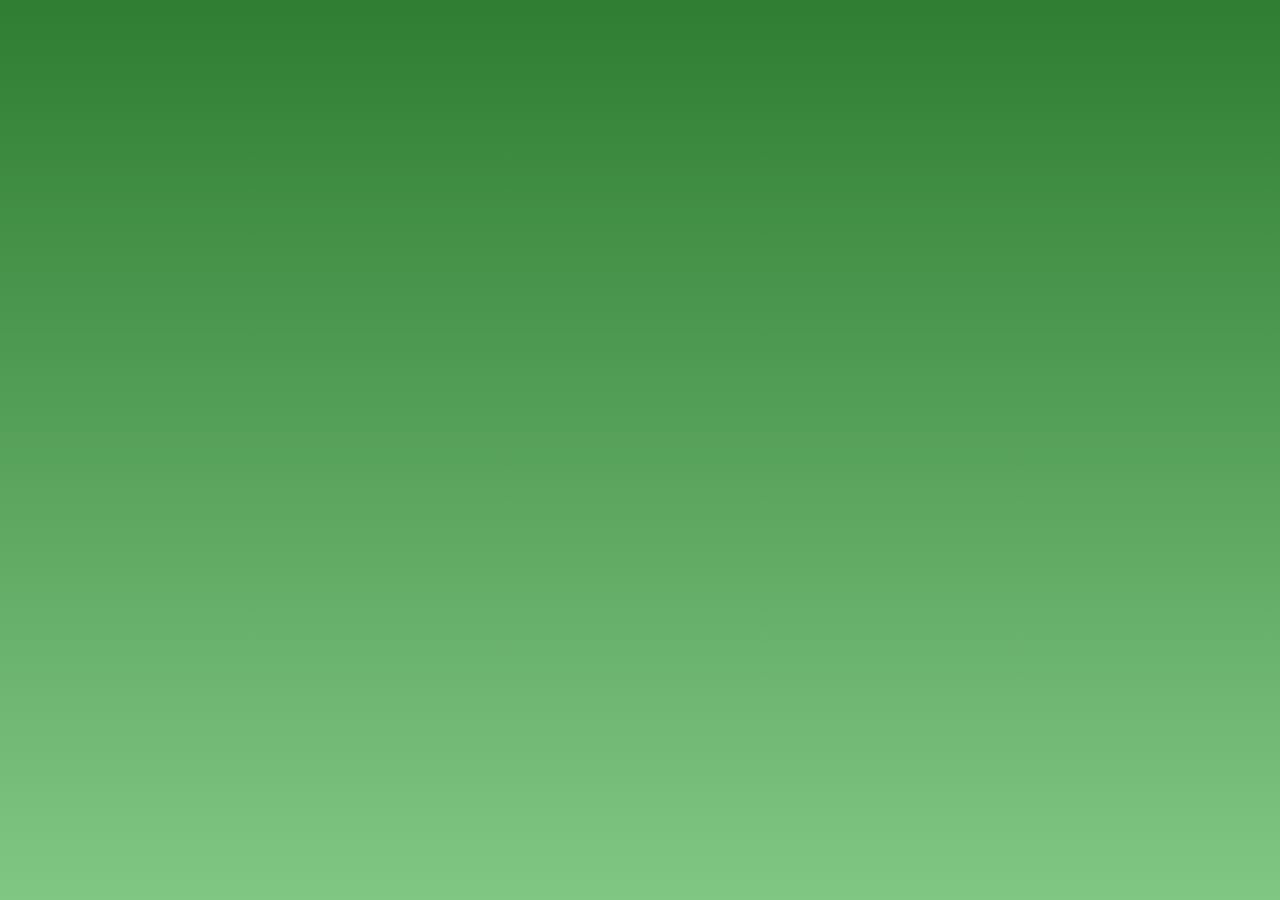
<file: parks/gateWay/index.html>
<!DOCTYPE html>
<html lang="en">
<head>
    <meta charset="UTF-8">
    <meta name="viewport" content="width=device-width, initial-scale=1.0">
    <title>Document</title>
    <link rel="stylesheet" href="style.css">
</head>
<body>
    
</body>
</html>
</file>
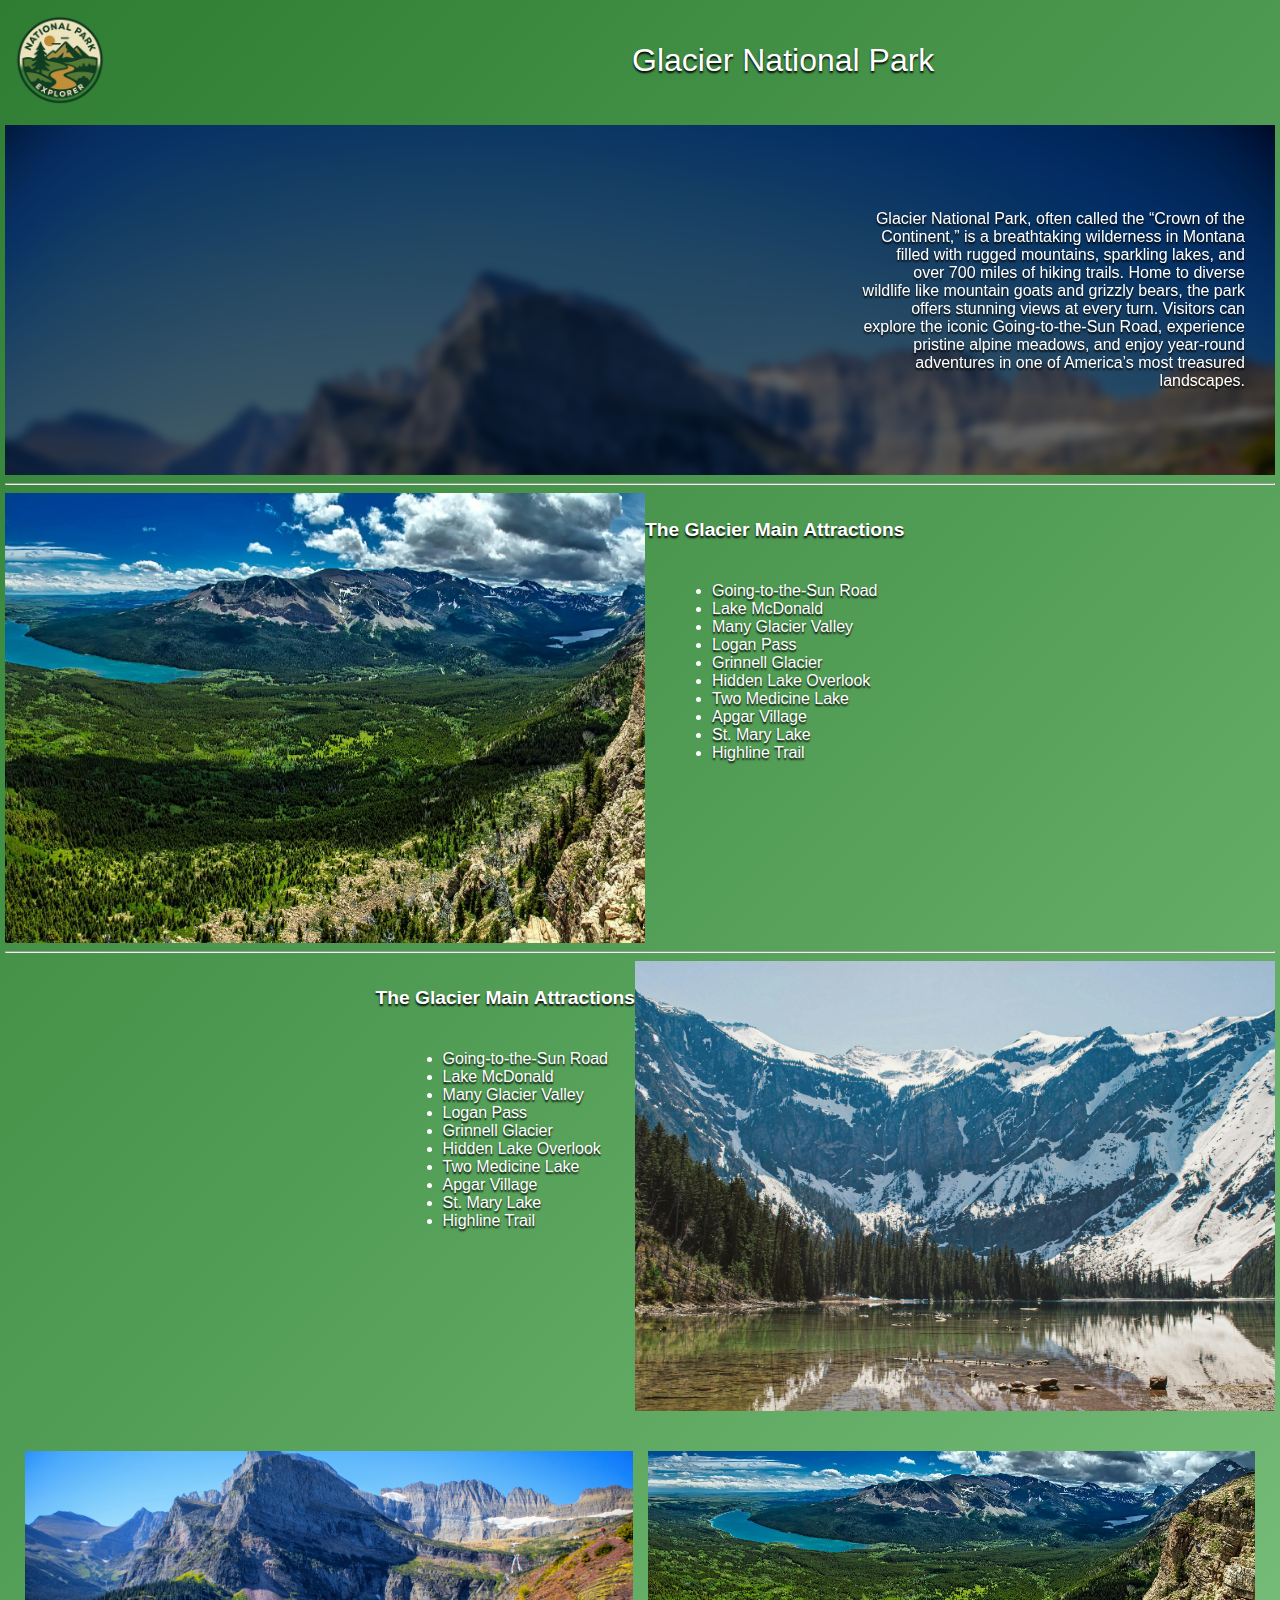
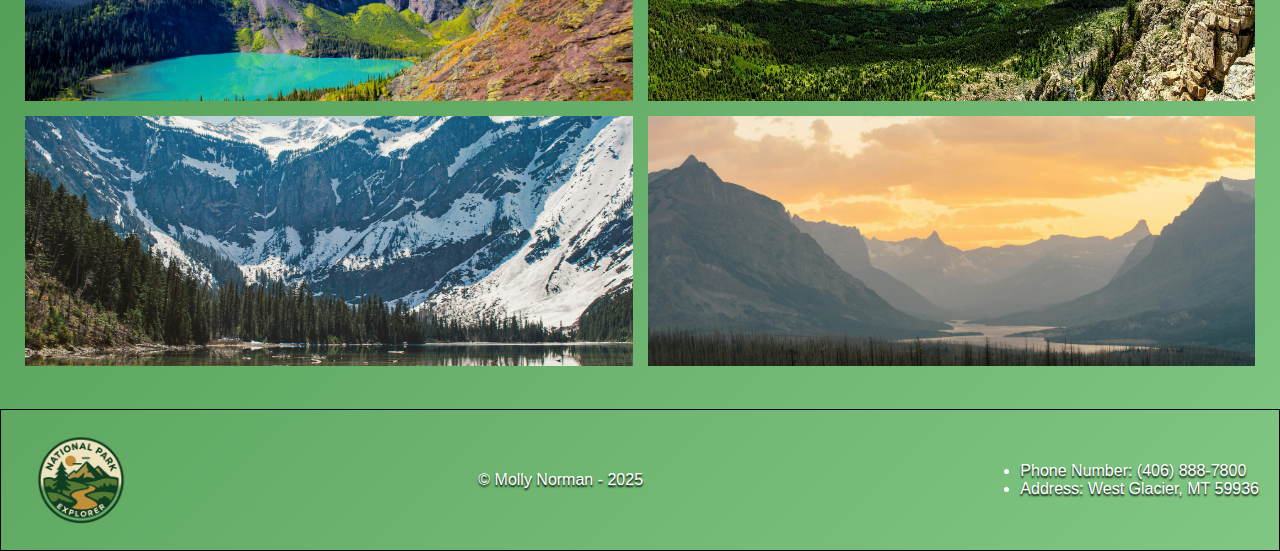
<file: parks/glacier/index.html>
<!DOCTYPE html>
<html lang="en">
<head>
    <meta charset="UTF-8">
    <meta name="viewport" content="width=device-width, initial-scale=1.0">
    <title>Document</title>
    <link rel="stylesheet" href="../../parks/glacier/style.css">
</head>
<body>
    <header>
        <img id="logo" src="../../assets/images/logo.png" alt="National Park Explorer Logo">
        <script>
            const logo = document.getElementById("logo")
            logo.addEventListener("click", ()=> {
                window.location.href = "/"
            })
        </script>

        <h3>Glacier National Park</h3>
    </header>
<main>
    <section class="hero">
        <div id="overlay"></div>
        <p>Glacier National Park, often called the “Crown of the Continent,” is a breathtaking wilderness in Montana filled with rugged mountains, sparkling lakes, and over 700 miles of hiking trails. Home to diverse wildlife like mountain goats and grizzly bears, the park offers stunning views at every turn. Visitors can explore the iconic Going-to-the-Sun Road, experience pristine alpine meadows, and enjoy year-round adventures in one of America’s most treasured landscapes.</p>
    </section>
    <hr>
    <section>
            <div class="contentArea">
                <img src="../../assets/images/glacier/glacier2.jpg" alt="">
                <div>
                    <h4>The Glacier Main Attractions</h4>
                        <ul>
                            <li>Going-to-the-Sun Road</li>
                            <li>Lake McDonald</li>
                            <li>Many Glacier Valley</li>
                            <li>Logan Pass</li>
                            <li>Grinnell Glacier</li>
                            <li>Hidden Lake Overlook</li>
                            <li>Two Medicine Lake</li>
                            <li>Apgar Village</li>
                            <li>St. Mary Lake</li>
                            <li>Highline Trail</li>
                        </ul>
                </div>
            </div>
            <hr>
            <div class="contentArea reverse">
                <img src="../../assets/images/glacier/glacier3.jpg" alt="">
                <div>
                    <h4>The Glacier Main Attractions</h4>
                        <ul>
                            <li>Going-to-the-Sun Road</li>
                            <li>Lake McDonald</li>
                            <li>Many Glacier Valley</li>
                            <li>Logan Pass</li>
                            <li>Grinnell Glacier</li>
                            <li>Hidden Lake Overlook</li>
                            <li>Two Medicine Lake</li>
                            <li>Apgar Village</li>
                            <li>St. Mary Lake</li>
                            <li>Highline Trail</li>
                        </ul>
                </div>
            </div>
        </section>

        <section class="imageViewer">
            <img src="../../assets/images/glacier/glacier.jpg" alt="">
            <img src="../../assets/images/glacier/glacier2.jpg" alt="">
            <img src="../../assets/images/glacier/glacier3.jpg" alt="">
            <img src="../../assets/images/glacier/glacier4.jpg" alt="">
        </section>
    </main>
    <br>


<footer>
        <img src="../../assets/images/logo.png" alt="Grand Canyon Logo">
        <p> © Molly Norman - 2025</p>

        <div>
            <ul>
                <li>Phone Number: (406) 888-7800</li>
                <li>Address: West Glacier, MT 59936</li>
            </ul>
        </div>
    </footer>
    
</body>
</html>
</file>
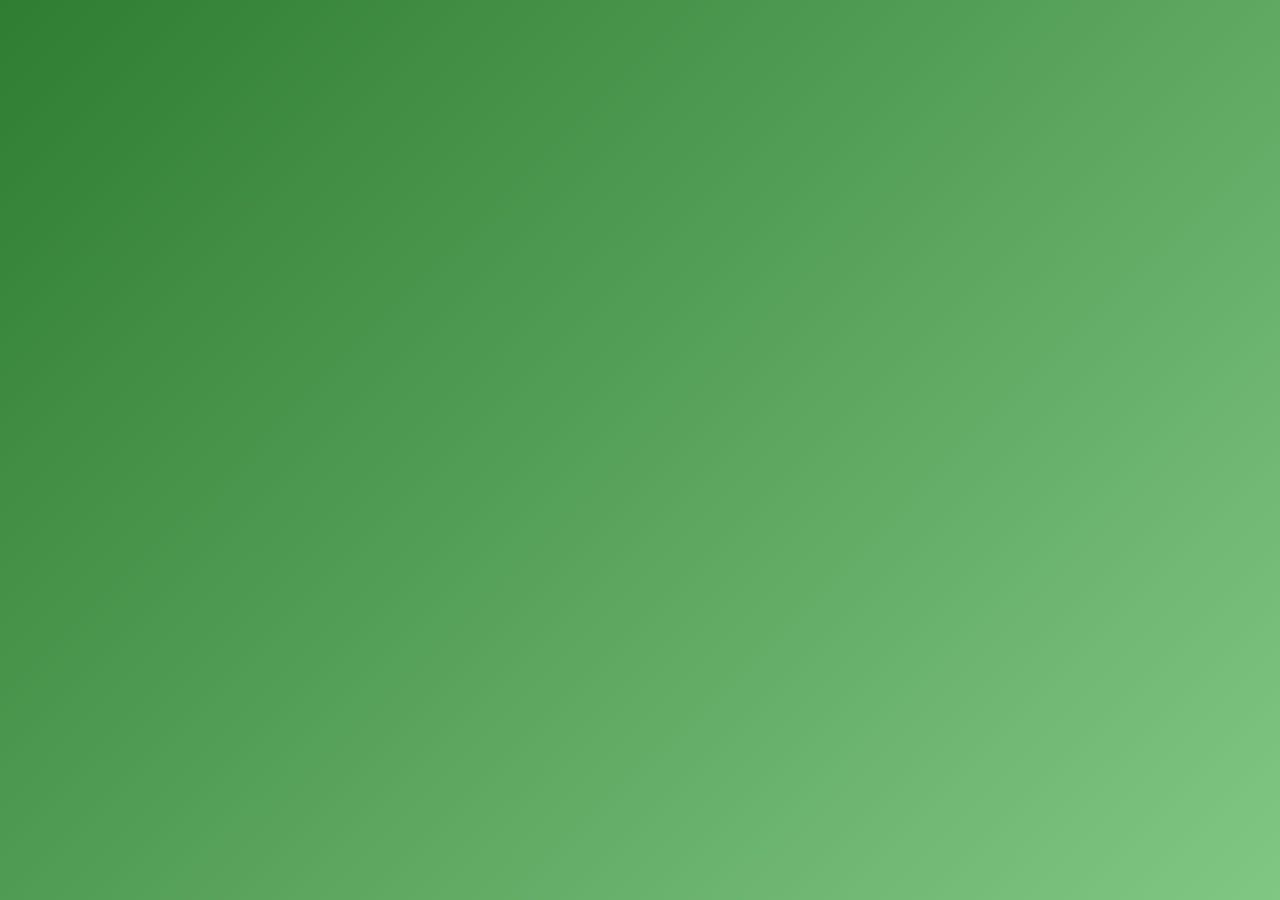
<file: parks/YellowStone/index.html>
<!DOCTYPE html>
<html lang="en">
<head>
    <meta charset="UTF-8">
    <meta name="viewport" content="width=device-width, initial-scale=1.0">
    <link rel="stylesheet" href="style.css">
    <title>Document</title>
</head>
<body>
    
</body>
</html>
</file>
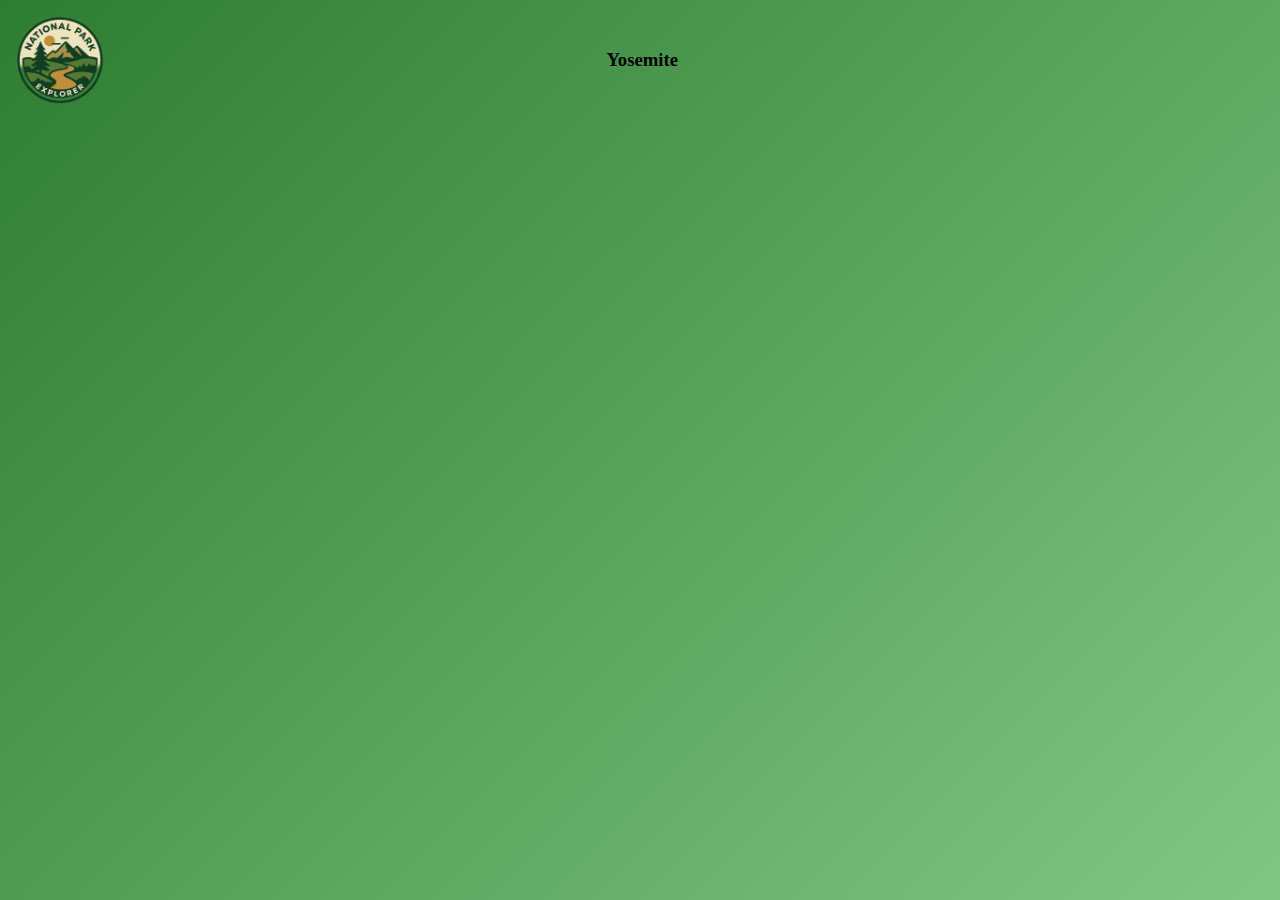
<file: parks/Yosemite/index.html>
<!DOCTYPE html>
<html lang="en">
<head>
    <meta charset="UTF-8">
    <meta name="viewport" content="width=device-width, initial-scale=1.0">
    <title>Document</title>
    <link rel="stylesheet" href="../../parks/Yosemite/style.css">
</head>
<body>
   <header>
        <img src="../../assets/images/logo.png" alt="National Park Explorer">
        <h3>Yosemite</h3>
   </header>
</body>
</html>
</file>
<file: parks/gateWay/style.css>
body{
    padding: 0;
    margin: 0;
    background: linear-gradient(#2e7d32, #81c784);
    background-repeat: no-repeat;
    min-height: 100vh;
}
/* Header */
header{
    display: flex;
    align-items: center;
    gap: 35%;
}

header img{
    height: 120px;
}

header h3{
    font-size: 2.4em;
    color: white;
    font-family: " Segoe UITahoma, Geneva, Verdana, sans-serif";
    font-weight: 300;
}
/* End of header */

/* Hero Baner */
.hero{
    background-image: url("/assets/images/gateway/pexels-kaia-4059181.jpg");
    width: 100vw;
    height: 350px;
    background-size: cover;
    display: flex;
    flex-direction: row-reverse;
}

.hero p{
    max-width: 30vw;
    text-align: end;
    margin: 30px;
    color: white;
    font-family: "Segoe UI, Tahoma, Geneva, Verdana, sans-serif";
    text-shadow: 0px 2px 2px black; 

}

/* end of hero Baner */

/* Main Content */
 .contentArea{
display: flex;

}
.contentArea img {
    height: 70vh;
    width: 50vw;
    object-fit: cover;
}

.contentArea ul{
    width: 50vw;
}

.contentArea div{
    display: flex;
    flex-direction: column;
    align-items: center;
}

.contentArea h4{
    font-size: 30px;
}
.reverse{
    flex-direction: column-reverse;
 }
/* End of main Content */


* {
    color: white;
    font-family: "Segoe UI, Tahoma, Geneva, Verdana, sans-serif";
    text-shadow: 0px 2px 2px black; 
}
</file>
<file: parks/glacier/style.css>
body {
    padding: 0;
    margin: 0;
    background: linear-gradient(135deg, #2e7d32, #81c784);
    min-height: 100vh;
}
/* Header */
header {
    display: flex;
    align-items: center;
    gap: 40%;
}

header img {
    height: 120px;
}
header h3 {
   font-size: 2.0em;
   color: white;
   font-family: "Segoe UI", Tahoma, Geneva, Verdana, sans-serif;
   font-weight: 300;
}

/* End Header */

/* Hero Banner */

.hero {
    background-image: url("../../assets/images/glacier/glacier.jpg");
    width: calc(100vw - 10px);
    height: 350px;
    background-size: cover;
    display: flex;
    flex-direction: row-reverse;
    align-items: center;
    position: relative;
}

.hero p {
    max-width: 30vw;
    text-align: end;
    margin: 30px;
    color: white;
    font-family: "Segoe UI", Tahoma, Geneva, Verdana, sans-serif;
    text-shadow: 0px 2px 2px black;
    z-index: 1;
}

#overlay {
    position: absolute;
    width: 100%;
    height: 100%;
    background-color: rgba(0, 0, 0, 0.6);
    backdrop-filter: blur(4px);

}

/* End Hero Banner */

/* Main Content */
main {
    padding: 5px;
}
.contentArea {
    display: flex;
}

.contentArea div {
    display: flex;
    flex-direction: column;
    align-items: center;
}

.contentArea div h4 {
    font-size: larger;
}

.reverse {
    flex-direction: row-reverse;
}

.contentArea img {
    width: 50vw;
    height: 50vh;
    object-fit: cover;
}

.imageViewer {
    display: flex;
    gap: 15px;
    flex-wrap: wrap;
    margin-top: 20px;
    padding: 20px;
}

.imageViewer img {
    flex: 1;
    height: 250px;
    object-fit: cover;
}

/* END Main Content */

/* Footer */
footer {
    display: flex;
    height: 100px;
    border: 1px solid black;
    justify-content: space-between;
    align-items: center;
    padding: 20px;
}

footer img {
    height: 120px;
}


/* END Footer */

* {
    color: white;
    font-family: "Segoe UI", Tahoma, Geneva, Verdana, sans-serif;
    text-shadow: 0px 2px 2px black;
}
</file>
<file: parks/YellowStone/style.css>
body{
    padding: 0;
    margin: 0;
    background: linear-gradient(135deg, #2e7d32, #81c784);
    height: 100vh;
}
/* Header */
header{
    display: flex;
    align-items: center;
    gap: 35%;
}
header img {
    height: 120px;

}
header h3{
    font-size: 2.0em;
    color: white;
    font-family: 'Segoe UI', Tahoma, Geneva, Verdana, sans-serif;
    font-weight: 300;
}
/* END header */

/* Hero Banner */
.hero{
    background-image: url(../../assets/images/YellowStone/pexels-veronika-bykovich-144474426-12217842.jpg);
    width: calc(100vw - 10px);
    height: 340px;
    background-size: cover;
    backdrop-filter: blur(8px) brightness(0.4s);
    position: relative;
}
.hero p{
    max-width: 30vw;
    text-align: end;
    margin: 30px;
    color: white;
    font-family: 'Segoe UI', Tahoma, Geneva, Verdana, sans-serif;
    text-shadow: 0px 2px 2px black;
    z-index: 1;



}
#overlay{
    position: absolute;
    width: 100%;
    height: 100%;
    background-color: rgba(0, 0, 0, 0.6);
    backdrop-filter:blur(4px);
    
}


/* END banner */
/* main content */
.contentArea{
    display: flex;

}
.reverse{
flex-direction: row-reverse;

}
.contentArea div{
    display: flex;
    flex-direction: column;
    align-items: center;
}
.contentArea img{
    height: 50vh;
    width: 50vw;
}
.imageViewer{
    display: flex;
    gap: 15px;
    flex-wrap: wrap;
    margin-top: 20px;
    padding: 20px;

}
.imageViewer img{
    flex: 1;
    height: 250px;
    object-fit: cover;

}

/* main content */
.text{
     color: white;
    font-family: 'Segoe UI', Tahoma, Geneva, Verdana, sans-serif;

}


/* maon content */
/* footer */
footer{
    display: flex;
    height: 100px;
    border: 1px solid black;
    justify-content: space-between;
    padding: 20px;
}

footer img{
    height: 120px;
}

/* footer */
</file>
<file: parks/Yosemite/style.css>
body {
    padding: 0;
    margin: 0;
    background: linear-gradient(135deg, #2e7d32, #81c784);
    min-height: 100vh;
}
header{
    display: flex;
    align-items: center;
    gap: 38%;
}

header img{
    height: 120px;
}

header h2{
    font-size: 2.oem;
    color: white;
    font-family: "Segoe UI", Tahoma, Geneva, Verdana, sans-serif;
    font-weight: 300;
}
/* End Header */

/* Hero Banner */
.hero{
    background-image: url(../../assets/images/yosemite/pexels-abdus-samad-mahkri-1624305361-33857977.jpg);
    width: calc(100vw - 10px);
    height: 350px;
    background-size: cover;
    backdrop-filter: blur(8px) brightness();
    display: flex;
    flex-direction: row-reverse;
    align-items: center;
    position: relative;
}

.hero p {
    width: 30vw;
    margin: 20px;
    color: white;
    text-shadow: 0px 2px 2px black;
    z-index: 1;
   
}

#overlay {
position: absolute;
    width: 100%;
    height: 100%;
    background-color: rgba(0 ,0 ,0 ,0.6);
    backdrop-filter: blur(4px);
}
/* End Hero Banner */

/* Informaion area */

.informationArea {
    display: flex;
    flex-direction: column;
    gap: 20px;

}

.rowItem {
    display: flex;
    flex-direction: row;
    width: 100vw;
    align-items: center;
}

.reversed {
    flex-direction: row-reverse;
}

.rowItem img {
    flex: 2;
    max-height: 250px;
    object-fit: cover;
}

.rowItem p, .rowItem li {
    color: white;
    font-family: "Segoe UI", Tahoma, Geneva, Verdana, sans-serif;
    font-weight: 300;
    text-shadow: 1px 2px 4px rgba(0 ,0 ,0 ,0.5);
}
.imageViewer {
    display: flex;
    gap: 15px;
    flex-wrap: wrap;
    margin-top: 20px;
    padding: 20px;
}

.imageViewer img {
    flex: 1;
    height: 250px;
    object-fit: cover;
}

.mainPadding{
    padding: 2px;
}
/* END Informaion area */

/* Footer Start */
.footer{
display: flex;

color: white;
    font-family: "Segoe UI", Tahoma, Geneva, Verdana, sans-serif;
    font-weight: 300;
}

footer img{
    height: 120px;
}



/* Footer End */
</file>
